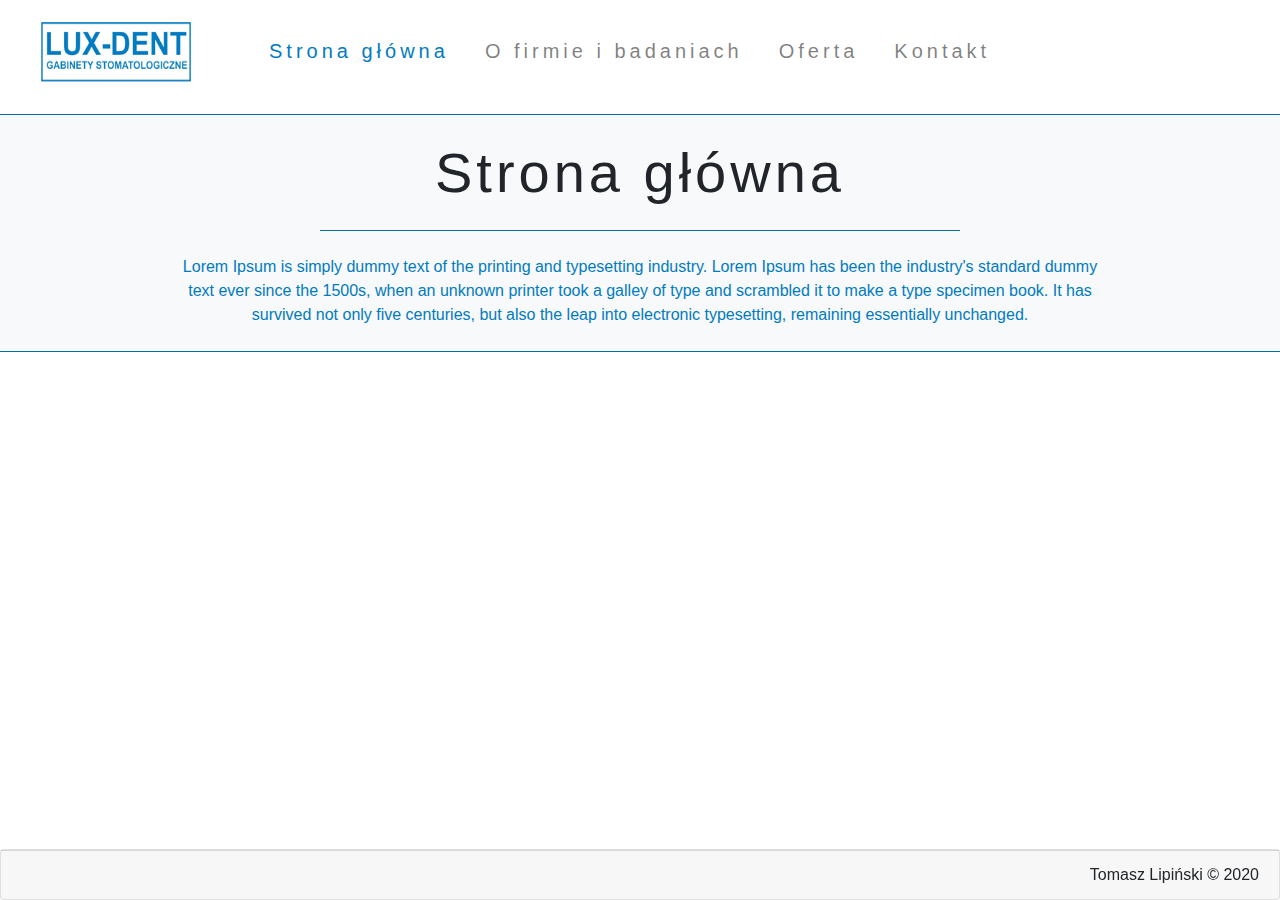
<file: index.html>
<!DOCTYPE html>
<html lang="en">
<head>
    <meta charset="UTF-8">
    <meta name="viewport" content="width=device-width, initial-scale=1.0">
    <meta http-equiv="X-UA-Compatible" content="ie=edge">
    <title>Przekierowanie</title>
</head>
<body>
    <script>window.location = './html/index.html'</script>
</body>
</html>
</file>
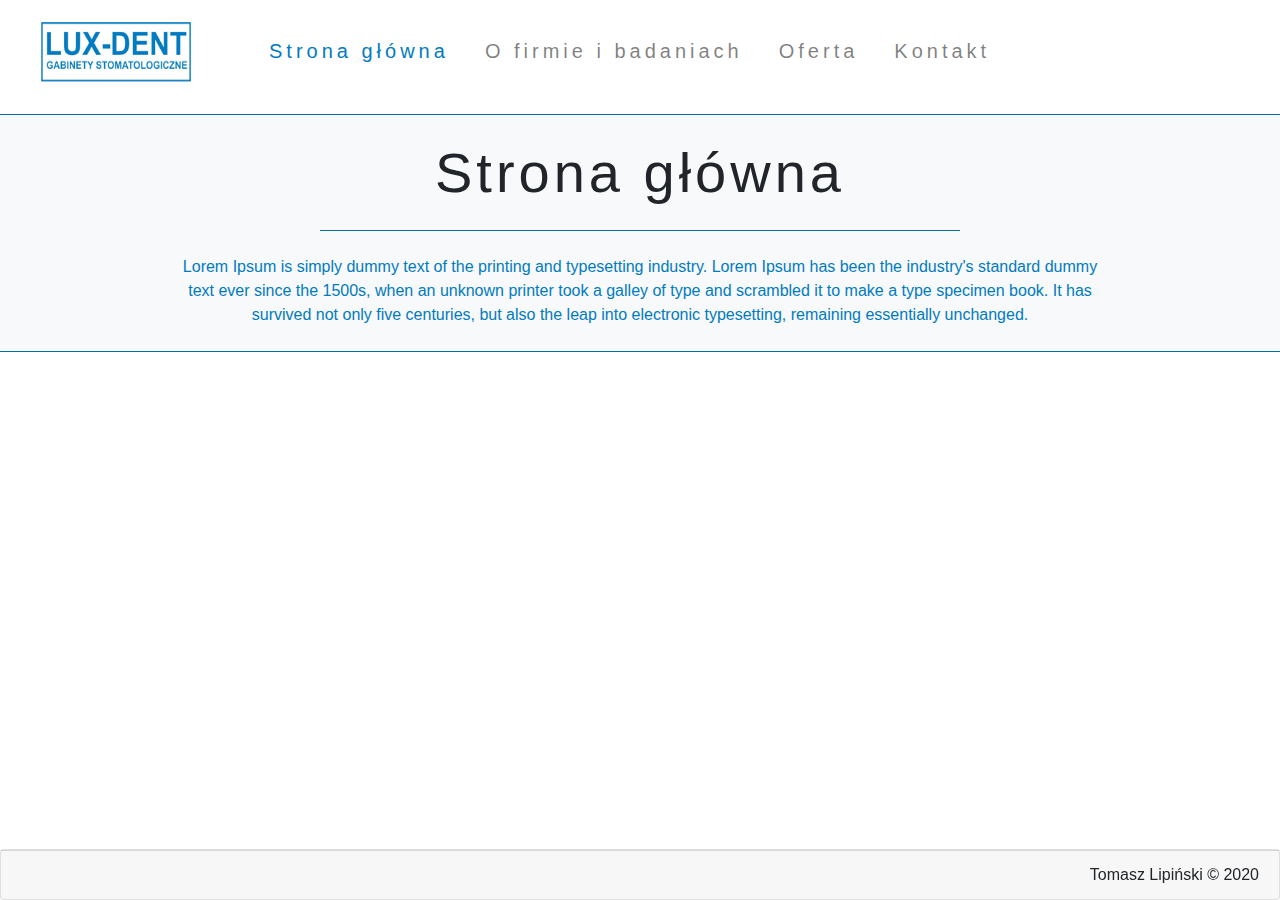
<file: html/index.html>
<!DOCTYPE html>
<html lang="en">
<head>
    <meta charset="UTF-8">
    <meta name="viewport" content="width=device-width, initial-scale=1.0">
    <meta http-equiv="X-UA-Compatible" content="ie=edge">
    <link rel="stylesheet" href="https://maxcdn.bootstrapcdn.com/bootstrap/4.3.1/css/bootstrap.min.css">
    <script src="https://ajax.googleapis.com/ajax/libs/jquery/3.4.1/jquery.min.js"></script>
    <script src="https://cdnjs.cloudflare.com/ajax/libs/popper.js/1.14.7/umd/popper.min.js"></script>
    <script src="https://maxcdn.bootstrapcdn.com/bootstrap/4.3.1/js/bootstrap.min.js"></script>
    <link rel="shortcut icon" href="../img/logo.ico" type="image/x-icon">
    <link rel="stylesheet" href="../style/style.css">
    <title>LUX - DENT | Strona główna</title>
</head>
<body>
    <div id="myModal" class="modal" onclick="close()">
        <img class="modal-content" id="img01">
    </div>
    <nav class="navbar navbar-expand-lg navbar-light bg-lightfixed-top mt-1">
        <a href="./index.html"><img src="../img/logo.png" class="logo" alt=""></a>
        <button class="navbar-toggler" data-target="#my-nav" data-toggle="collapse" aria-controls="my-nav" aria-expanded="false" aria-label="Toggle navigation">
            <span class="navbar-toggler-icon"></span>
        </button>
        <div id="my-nav" class="collapse navbar-collapse mt-2">
            <ul class="navbar-nav mr-auto">
                <li class="nav-item active">
                    <a class="nav-link main-color" href="./index.html">Strona główna <span class="sr-only">(current)</span></a>
                </li>
                <li class="nav-item">
                    <a class="nav-link" href="./ofirmie.html" tabindex="-1" aria-disabled="true">O firmie i badaniach</a>
                </li>
                <li class="nav-item">
                        <a class="nav-link" href="./oferta.html" tabindex="-1" aria-disabled="true">Oferta</a>
                </li>
                <li class="nav-item">
                    <a class="nav-link" href="./kontakt.html" tabindex="-1" aria-disabled="true">Kontakt</a>
                </li>
            </ul>
        </div>
    </nav>
    
    <div class="jumbotron-fluid bg-light text-center">
        <hr class="my-4 main-bg"> 
        <h1 class="display-4"><strong>Strona główna</strong></h1>
        <hr class="my-4 w-50 main-bg"> 
        <div class="container w-75 text-center">
            <div class="row">
                <div class="col main-color">
                    Lorem Ipsum is simply dummy text of the printing and typesetting industry. 
                    Lorem Ipsum has been the industry's standard dummy text ever since the 1500s, 
                    when an unknown printer took a galley of type and scrambled it to make a type specimen book. 
                    It has survived not only five centuries, but also the leap into electronic typesetting, 
                    remaining essentially unchanged. 
                </div>
            </div>
        </div>
        <hr class="my-4 main-bg">
    </div>

    <!-- <div class="container mt-5">
        <div class="row">
            <div class="text-center col centerPos">
                    Lorem Ipsum is simply dummy text of the printing and typesetting industry. 
                    Lorem Ipsum has been the industry's standard dummy text ever since the 1500s, 
                    when an unknown printer took a galley of type and scrambled it to make a type specimen book. 
                    It has survived not only five centuries, but also the leap into electronic typesetting, 
                    remaining essentially unchanged. 
            </div>
            <div class="d-flex justify-content-center col-sm-4">
                 <img src="../zdjecia/stronaglowna/fima.jpg" class="zdjeciaGlowne" onclick="zoom(this)">
            </div>
            </div>
        </div>
    </div>
    <hr class="w-75 bg-info marginHr"> 
    <div class="container mt-5 margin-to-footer">
        <div class="row">
            <div class="d-flex justify-content-center col-sm-4">
                <img src="../zdjecia/stronaglowna/doktor.png" class="zdjeciaGlowne" onclick="zoom(this)">
            </div>
            <div class="text-center col centerPos">
                    Lorem Ipsum is simply dummy text of the printing and typesetting industry. 
                    Lorem Ipsum has been the industry's standard dummy text ever since the 1500s, 
                    when an unknown printer took a galley of type and scrambled it to make a type specimen book. 
                    It has survived not only five centuries, but also the leap into electronic typesetting, 
                    remaining essentially unchanged. 
            </div>
        </div>
    </div> -->
    <div class="card fixed-bottom">
        <div class="card-footer text-right">
            Tomasz Lipiński &copy 2020
        </div>
    </div>
    <script src="../js/script.js"></script>
</body>
</html>
</file>
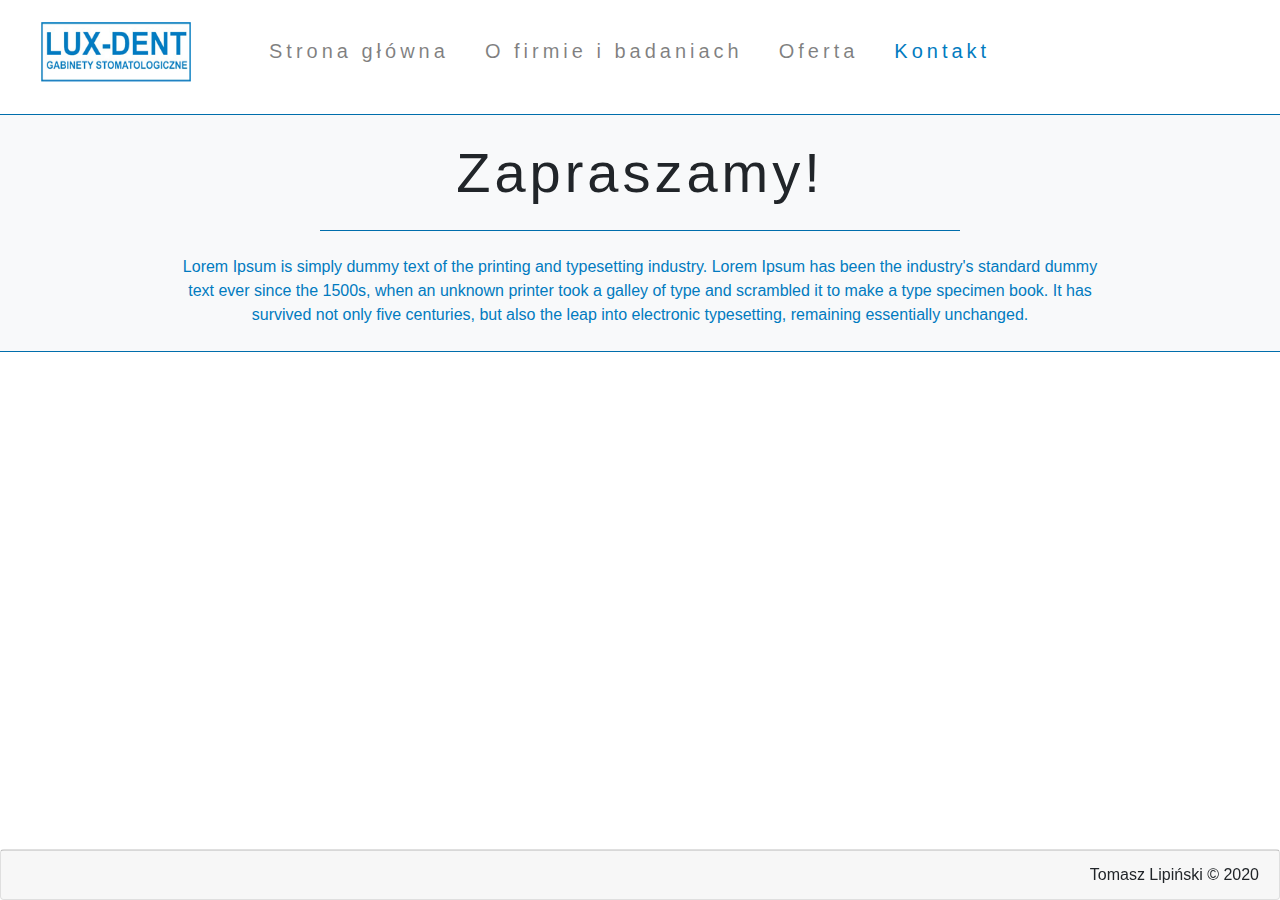
<file: html/kontakt.html>
<!DOCTYPE html>
<html lang="en">
<head>
    <meta charset="UTF-8">
    <meta name="viewport" content="width=device-width, initial-scale=1.0">
    <meta http-equiv="X-UA-Compatible" content="ie=edge">
    <link rel="stylesheet" href="https://maxcdn.bootstrapcdn.com/bootstrap/4.3.1/css/bootstrap.min.css">
    <script src="https://ajax.googleapis.com/ajax/libs/jquery/3.4.1/jquery.min.js"></script>
    <script src="https://cdnjs.cloudflare.com/ajax/libs/popper.js/1.14.7/umd/popper.min.js"></script>
    <script src="https://maxcdn.bootstrapcdn.com/bootstrap/4.3.1/js/bootstrap.min.js"></script>
    <link rel="shortcut icon" href="../img/logo.ico" type="image/x-icon">
    <link rel="stylesheet" href="../style/style.css">
    <title>LUX - DENT | Kontakt</title>
</head>
<body>
    <nav class="navbar navbar-expand-lg navbar-light bg-lightfixed-top mt-1">
        <a href="./index.html"><img src="../img/logo.png" class="logo" alt=""></a>
        <button class="navbar-toggler" data-target="#my-nav" data-toggle="collapse" aria-controls="my-nav" aria-expanded="false" aria-label="Toggle navigation">
            <span class="navbar-toggler-icon"></span>
        </button>
        <div id="my-nav" class="collapse navbar-collapse mt-2">
            <ul class="navbar-nav mr-auto">
                <li class="nav-item">
                    <a class="nav-link" href="./index.html" tabindex="-1" aria-disabled="true">Strona główna</a>
                </li>
                <li class="nav-item">
                    <a class="nav-link" href="./ofirmie.html" tabindex="-1" aria-disabled="true">O firmie i badaniach</a>
                </li>
                <li class="nav-item">
                        <a class="nav-link" href="./oferta.html" tabindex="-1" aria-disabled="true">Oferta</a>
                </li>
                <li class="nav-item active">
                    <a class="nav-link main-color" href="./kontakt.html">Kontakt <span class="sr-only">(current)</span></a>
                </li>
            </ul>
        </div>
    </nav>

    <div class="jumbotron-fluid bg-light text-center">
        <hr class="my-4 main-bg"> 
        <!-- <h1 class="display-4"><strong>S</strong>ee <strong>y</strong>ou <strong>!</strong></h1> -->
        <h1 class="display-4 pomniejszone-zapraszamy"><strong>Zapraszamy!</strong></h1>
        <hr class="my-4 w-50 main-bg"> 
        <div class="container w-75 text-center">
            <div class="row">
                <div class="col-sm main-color">
                    Lorem Ipsum is simply dummy text of the printing and typesetting industry. 
                    Lorem Ipsum has been the industry's standard dummy text ever since the 1500s, 
                    when an unknown printer took a galley of type and scrambled it to make a type specimen book. 
                    It has survived not only five centuries, but also the leap into electronic typesetting, 
                    remaining essentially unchanged. 
                </div>
            </div>
        </div>
        <hr class="my-4 main-bg">
    </div>
    <br>
    <!-- <div class="container w-75 mb-5">
        <div class="row centerPos">
            <div class="col centerPos">
                <iframe class="mapka" src="https://www.google.com/maps/embed?pb=!1m14!1m8!1m3!1d4700.42155173429!2d18.33197539978908!3d52.67664384928969!3m2!1i1024!2i768!4f13.1!3m3!1m2!1s0x0%3A0xd775140502e492ec!2sSee%20You%20Optyk%20Micha%C5%82%20Wrzesie%C5%84!5e0!3m2!1spl!2spl!4v1574715143372!5m2!1spl!2spl" width="600" height="450" frameborder="0" style="border:0;" allowfullscreen="">
                </iframe>
            </div>
            <div class="col godziny">
                <p class="h-ramka">Godziny otwarcia:</p>
                <p><strong>Poniedziałek-Piątek:</strong> 9:00-17:00</p>
                <p><strong>Sobota:</strong> 9:00-13:00</p>
                <p><strong>Niedziela:</strong> nieczynne</p>
                <hr class="my-4 w-75 bg-info">
                <p class="h-ramka">Dane kontaktowe:</p>
                <p><strong>Numer telefonu:</strong> 502 576 541</p>
                <p><strong>Facebook:</strong> <a href="https://www.facebook.com/seeyouoptyk/">See You Optyk</a></p>
                <p><strong>Email:</strong> Tu będzie email</p>
            </div>
        </div>
    </div>
    <br>
    <br> -->
    <div class="card fixed-bottom">
        <div class="card-footer text-right">
            Tomasz Lipiński &copy 2020
        </div>
    </div>
    <script src="../js/script.js"></script>
</body>
</html>
</file>
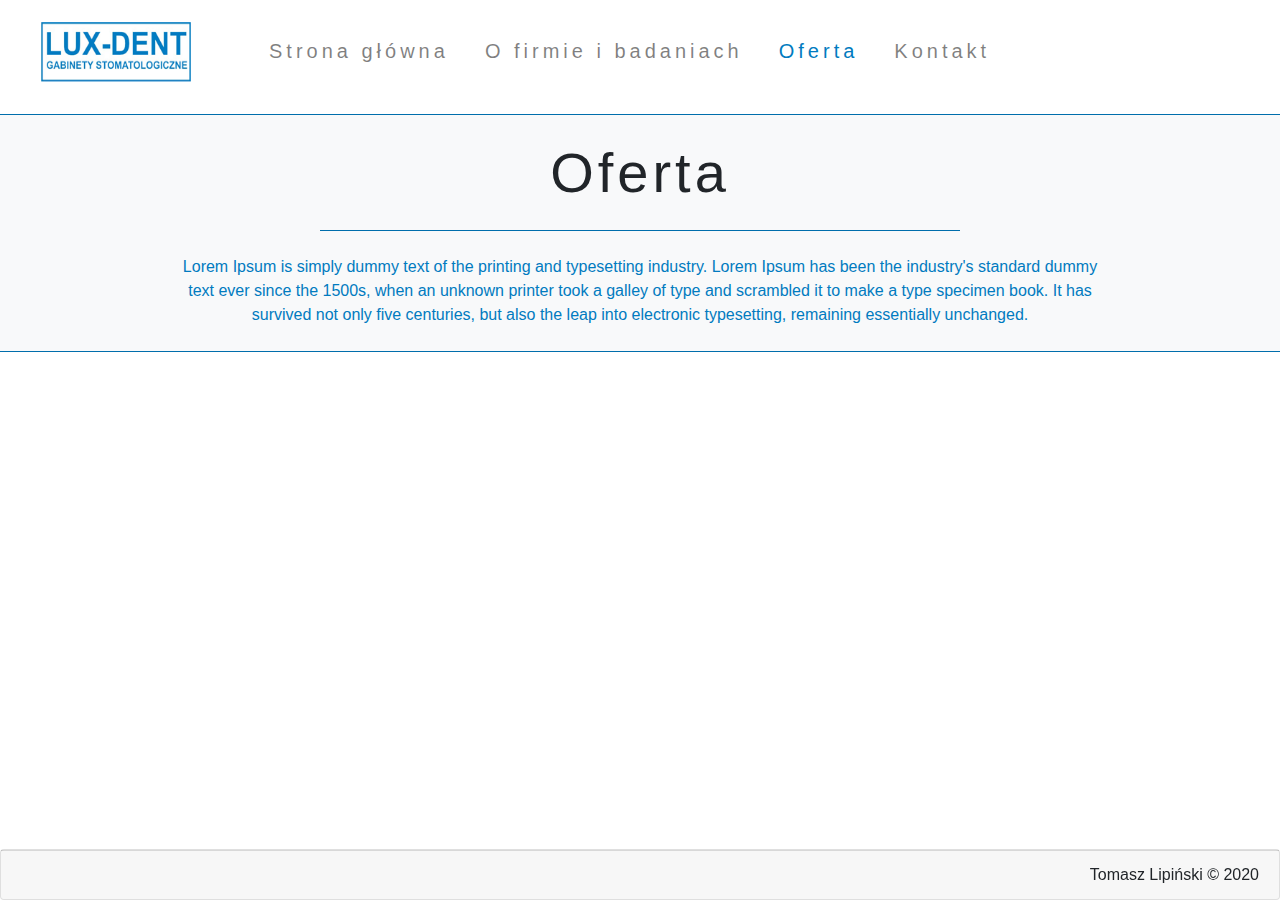
<file: html/oferta.html>
<!DOCTYPE html>
<html lang="en">
<head>
    <meta charset="UTF-8">
    <meta name="viewport" content="width=device-width, initial-scale=1.0">
    <meta http-equiv="X-UA-Compatible" content="ie=edge">
    <link rel="stylesheet" href="https://maxcdn.bootstrapcdn.com/bootstrap/4.3.1/css/bootstrap.min.css">
    <script src="https://ajax.googleapis.com/ajax/libs/jquery/3.4.1/jquery.min.js"></script>
    <script src="https://cdnjs.cloudflare.com/ajax/libs/popper.js/1.14.7/umd/popper.min.js"></script>
    <script src="https://maxcdn.bootstrapcdn.com/bootstrap/4.3.1/js/bootstrap.min.js"></script>
    <link rel="shortcut icon" href="../img/logo.ico" type="image/x-icon">
    <link rel="stylesheet" href="../style/style.css">
    <title>LUX - DENT | Oferta</title>
</head>
<body>
    <div id="myModal" class="modal" onclick="close()">
        <img class="modal-content" id="img01">
    </div>
    <nav class="navbar navbar-expand-lg navbar-light bg-lightfixed-top mt-1">
        <a href="./index.html"><img src="../img/logo.png" class="logo" alt=""></a>
        <button class="navbar-toggler" data-target="#my-nav" data-toggle="collapse" aria-controls="my-nav" aria-expanded="false" aria-label="Toggle navigation">
            <span class="navbar-toggler-icon"></span>
        </button>
        <div id="my-nav" class="collapse navbar-collapse mt-2">
            <ul class="navbar-nav mr-auto">
                <li class="nav-item">
                    <a class="nav-link" href="./index.html" tabindex="-1" aria-disabled="true">Strona główna</a>
                </li>
                <li class="nav-item">
                    <a class="nav-link" href="./ofirmie.html" tabindex="-1" aria-disabled="true">O firmie i badaniach</a>
                </li>
                <li class="nav-item active">
                        <a class="nav-link main-color" href="./oferta.html">Oferta <span class="sr-only">(current)</span></a>
                </li>
                <li class="nav-item">
                    <a class="nav-link" href="./kontakt.html" tabindex="-1" aria-disabled="true">Kontakt</a>
                </li>
            </ul>
        </div>
    </nav>
    <div class="jumbotron-fluid bg-light text-center">
        <hr class="my-4 main-bg"> 
        <h1 class="display-4"><strong>Oferta</strong></h1>
        <hr class="my-4 w-50 main-bg"> 
        <div class="container w-75 text-center">
            <div class="row">
                <div class="col-sm main-color">
                    Lorem Ipsum is simply dummy text of the printing and typesetting industry. 
                    Lorem Ipsum has been the industry's standard dummy text ever since the 1500s, 
                    when an unknown printer took a galley of type and scrambled it to make a type specimen book. 
                    It has survived not only five centuries, but also the leap into electronic typesetting, 
                    remaining essentially unchanged. 
                </div>
            </div>
        </div>
        <hr class="my-4 main-bg">
    </div>
    <!-- <h1 class="display-3 text-center mt-4 mb-4"><strong>Oferta specjalna:</strong></h1>
    <hr class="my-4 w-50 bg-info"> 
    <div class="container text-center mt-5 mb-5">
    <div class="col">
        <h1 class="display-4 mb-5"><strong>30% na drugą parę:</strong></h1>
        <p class="mb-5">
            Lorem Ipsum is simply dummy text of the printing and typesetting industry. 
            Lorem Ipsum has been the industry's standard dummy text ever since the 1500s, 
            when an unknown printer took a galley of type and scrambled it to make a type specimen book.
        </p>
        <div class="centerPos mb-5">
            <img src="../zdjecia/oferta/30procent.jpg" class="zdjeciaPromocje" onclick="zoom(this)">
        </div>
        <hr class="my-4 w-50 bg-info">
    </div>
    <div class="col">
        <h1 class="display-4 mb-5"><strong>Wydaj 500zł, drugie okulary za złotówkę:</strong></h1>
        <p class="mb-5">
            Lorem Ipsum is simply dummy text of the printing and typesetting industry. 
            Lorem Ipsum has been the industry's standard dummy text ever since the 1500s, 
            when an unknown printer took a galley of type and scrambled it to make a type specimen book.
        </p>
        <div class="centerPos mb-5">
            <img src="../zdjecia/oferta/parazazlotowke.jpg" class="zdjeciaPromocje" onclick="zoom(this)">
        </div>
        <hr class="my-4 w-50 bg-info">
    </div>
    <div class="col">
        <h1 class="display-4 mb-5"><strong>Vouchery:</strong></h1>
        <p class="mb-5">
            Lorem Ipsum is simply dummy text of the printing and typesetting industry. 
            Lorem Ipsum has been the industry's standard dummy text ever since the 1500s, 
            when an unknown printer took a galley of type and scrambled it to make a type specimen book.
        </p>
        <div class="centerPos mb-5">
            <img src="../zdjecia/oferta/voucher.jpg" class="zdjeciaPromocje" onclick="zoom(this)">
        </div>
    </div>   
    </div>
    <hr class="my-4 bg-info">
    <h1 class="display-4 text-center mt-4 mb-4">Bestsellery:</h1>
    <hr class="my-4 w-50 bg-info"> 
    <div class="centerPos">
        <div class="w-75 text-center">
                Lorem Ipsum is simply dummy text of the printing and typesetting industry. 
                Lorem Ipsum has been the industry's standard dummy text ever since the 1500s, 
                when an unknown printer took a galley of type and scrambled it to make a type specimen book. 
                It has survived not only five centuries, but also the leap into electronic typesetting, 
                remaining essentially unchanged. 
        </div>
    </div>
    <hr class="my-4 w-100 bg-info"> 
    <div class="container text-center mt-5 mb-5">
        <div class="row">
            <div class="col-sm-4 mt-4">
                <div class="centerPos">
                    <img src="../zdjecia/oferta/okulary1.jpg" class="zdjeciaOferta" onclick="zoom(this)">
                </div>
            </div>
            <div class="col-sm-4 mt-4">
                <div class="centerPos">
                    <img src="../zdjecia/oferta/okulary2.jpg" class="zdjeciaOferta" onclick="zoom(this)">
                </div>
            </div>
            <div class="col-sm-4 mt-4">
                <div class="centerPos">
                    <img src="../zdjecia/oferta/okulary3.jpg" class="zdjeciaOferta" onclick="zoom(this)">
                </div>
            </div>
        </div>    
        <div class="row">
            <div class="col-sm-4 mt-4">
                <div class="centerPos">
                    <img src="../zdjecia/oferta/okulary4.jpg" class="zdjeciaOferta" onclick="zoom(this)">
                </div>
            </div>
            <div class="col-sm-4 mt-4">
                <div class="centerPos">
                    <img src="../zdjecia/oferta/okulary5.jpg" class="zdjeciaOferta" onclick="zoom(this)">
                </div>
            </div>
            <div class="col-sm-4 mt-4">
                <div class="centerPos">
                    <img src="../zdjecia/oferta/okulary6.jpg" class="zdjeciaOferta" onclick="zoom(this)">
                </div>
            </div>
        </div>
    </div>
    <hr class="my-4 bg-info">
    <h1 class="display-4 text-center mt-4 mb-4">Zapraszamy!</h1>
    <hr class="my-4 w-50 bg-info">
    <div class="container w-75 mb-5">
        <div class="row centerPos">
            <div class="col centerPos">
                <iframe class="mapka" src="https://www.google.com/maps/embed?pb=!1m14!1m8!1m3!1d4700.42155173429!2d18.33197539978908!3d52.67664384928969!3m2!1i1024!2i768!4f13.1!3m3!1m2!1s0x0%3A0xd775140502e492ec!2sSee%20You%20Optyk%20Micha%C5%82%20Wrzesie%C5%84!5e0!3m2!1spl!2spl!4v1574715143372!5m2!1spl!2spl" width="600" height="450" frameborder="0" style="border:0;" allowfullscreen="">
                </iframe>
            </div>
            <div class="col godziny">
                <p class="h-ramka">Godziny otwarcia:</p>
                <p><strong>Poniedziałek-Piątek:</strong> 9:00-17:00</p>
                <p><strong>Sobota:</strong> 9:00-13:00</p>
                <p><strong>Niedziela:</strong> nieczynne</p>
                <hr class="my-4 w-75 bg-info">
                <p class="h-ramka">Dane kontaktowe:</p>
                <p><strong>Numer telefonu:</strong> 502 576 541</p>
                <p><strong>Facebook:</strong> <a href="https://www.facebook.com/seeyouoptyk/">See You Optyk</a></p>
                <p><strong>Email:</strong> Tu będzie email</p>
            </div>
        </div>
    </div>
    <br>
    <br>
    <script src="../js/script.js"></script> -->
    <div class="card fixed-bottom">
        <div class="card-footer text-right">
            Tomasz Lipiński &copy 2020
        </div>
    </div>        
</body>
</html>
</file>
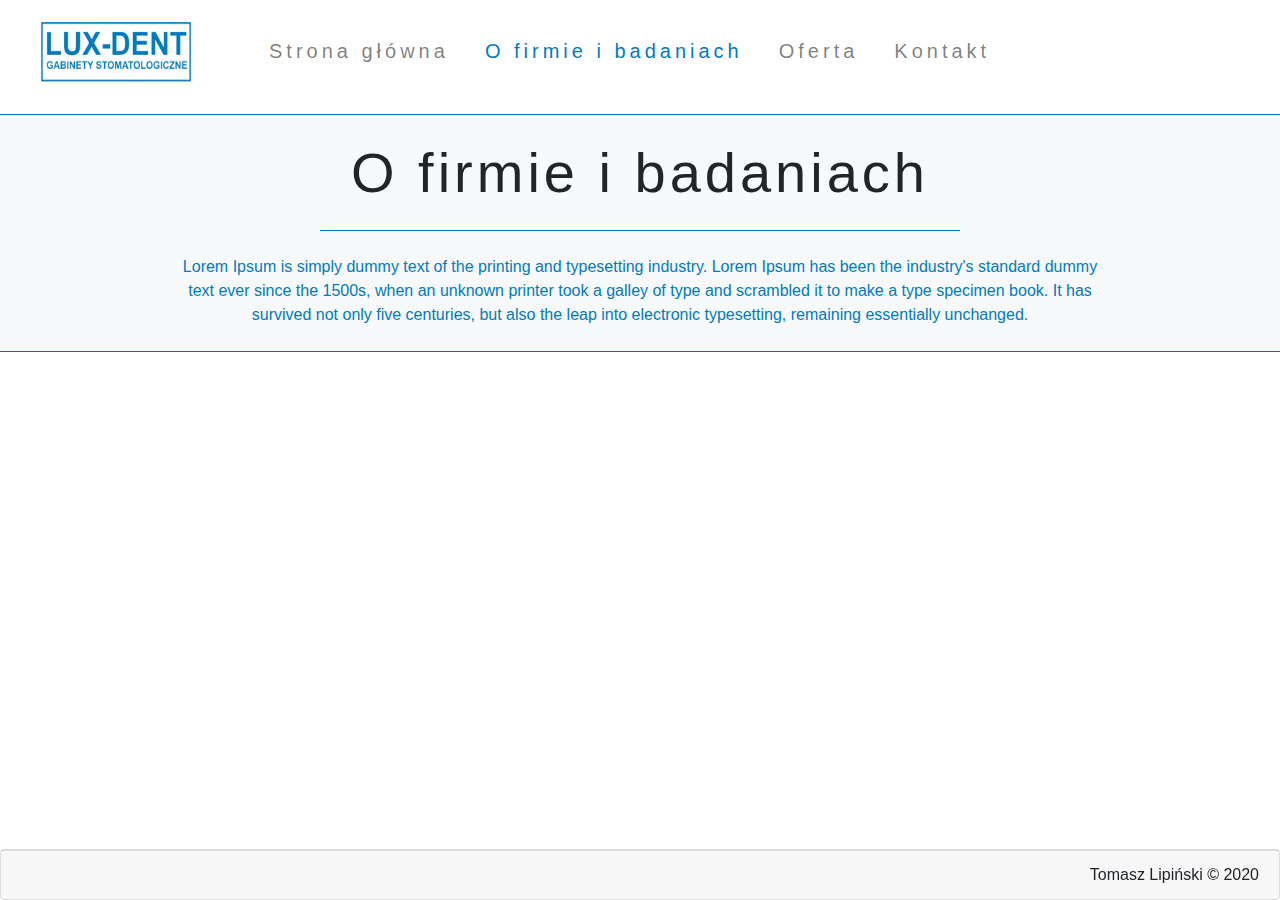
<file: html/ofirmie.html>
<!DOCTYPE html>
<html lang="en">
<head>
    <meta charset="UTF-8">
    <meta name="viewport" content="width=device-width, initial-scale=1.0">
    <meta http-equiv="X-UA-Compatible" content="ie=edge">
    <link rel="stylesheet" href="https://maxcdn.bootstrapcdn.com/bootstrap/4.3.1/css/bootstrap.min.css">
    <script src="https://ajax.googleapis.com/ajax/libs/jquery/3.4.1/jquery.min.js"></script>
    <script src="https://cdnjs.cloudflare.com/ajax/libs/popper.js/1.14.7/umd/popper.min.js"></script>
    <script src="https://maxcdn.bootstrapcdn.com/bootstrap/4.3.1/js/bootstrap.min.js"></script>
    <link rel="shortcut icon" href="../img/logo.ico" type="image/x-icon">
    <link rel="stylesheet" href="../style/style.css">
    <title>LUX - DENT | O firmie</title>
</head>
<body>
    <div id="myModal" class="modal" onclick="close()">
        <img class="modal-content" id="img01">
    </div>
    <nav class="navbar navbar-expand-lg navbar-light bg-lightfixed-top mt-1">
        <a href="./index.html"><img src="../img/logo.png" class="logo" alt=""></a>
        <button class="navbar-toggler" data-target="#my-nav" data-toggle="collapse" aria-controls="my-nav" aria-expanded="false" aria-label="Toggle navigation">
            <span class="navbar-toggler-icon"></span>
        </button>
        <div id="my-nav" class="collapse navbar-collapse mt-2">
            <ul class="navbar-nav mr-auto">
                <li class="nav-item">
                    <a class="nav-link" href="./index.html" tabindex="-1" aria-disabled="true">Strona główna</a>
                </li>
                <li class="nav-item active">
                    <a class="nav-link main-color" href="./ofirmie.html">O firmie i badaniach <span class="sr-only">(current)</span></a>
                </li>
                <li class="nav-item">
                        <a class="nav-link" href="./oferta.html" tabindex="-1" aria-disabled="true">Oferta</a>
                </li>
                <li class="nav-item">
                    <a class="nav-link" href="./kontakt.html" tabindex="-1" aria-disabled="true">Kontakt</a>
                </li>
            </ul>
        </div>
    </nav>
    
    <div class="jumbotron-fluid bg-light text-center">
        <hr class="my-4 main-bg"> 
        <h1 class="display-4"><strong>O firmie i badaniach</strong></h1>
        <hr class="my-4 w-50 main-bg"> 
        <div class="container w-75 text-center">
            <div class="row">
                <div class="col-sm main-color">
                    Lorem Ipsum is simply dummy text of the printing and typesetting industry. 
                    Lorem Ipsum has been the industry's standard dummy text ever since the 1500s, 
                    when an unknown printer took a galley of type and scrambled it to make a type specimen book. 
                    It has survived not only five centuries, but also the leap into electronic typesetting, 
                    remaining essentially unchanged. 
                </div>
            </div>
        </div>
        <hr class="my-4 main-bg">
    </div>
    <!-- <div class="container w-75 mt-5 mb-5">
        <div class="row centerPos">
            <div class="col-sm-4 centerPos">
                <div class="mb-5">
                    <img src="../zdjecia/ofirmie/sprzet1.jpg" class="zdjeciaFirma" onclick="zoom(this)">
                </div>
            </div>
            <div class="text-center col-sm-8">
                Lorem Ipsum is simply dummy text of the printing and typesetting industry. 
                Lorem Ipsum has been the industry's standard dummy text ever since the 1500s, 
                when an unknown printer took a galley of type and scrambled it to make a type specimen book. 
                It has survived not only five centuries, but also the leap into electronic typesetting, 
                remaining essentially unchanged.
            </div>
        </div>
    </div>
    <hr class="my-4 w-75 bg-info">
    <div class="container w-75 mt-5 mb-5">
        <div class="row centerPos">
            <div class="text-center col-sm-8">
                Lorem Ipsum is simply dummy text of the printing and typesetting industry. 
                Lorem Ipsum has been the industry's standard dummy text ever since the 1500s, 
                when an unknown printer took a galley of type and scrambled it to make a type specimen book. 
                It has survived not only five centuries, but also the leap into electronic typesetting, 
                remaining essentially unchanged.
            </div>
            <div class="col-sm-4 centerPos">
                <div class="mb-5">
                    <img src="../zdjecia/ofirmie/wnetrze1.jpg" class="zdjeciaFirma" onclick="zoom(this)">
                </div>
            </div>
        </div>
    </div>
    <br>
    <br> -->
    <div class="card fixed-bottom">
        <div class="card-footer text-right">
            Tomasz Lipiński &copy 2020
        </div>
    </div>
    <script src="../js/script.js"></script>
</body>
</html>
</file>
<file: style/style.css>
body{
    margin: 0;
    padding: 0;
}

nav a{
    letter-spacing: 4px;
    font-size: 20px !important;
    margin-right: 20px;
    transform: scale(1);
    transition: 0.2s ease-in-out;
}

nav a:hover{
    opacity: 0.7;
    cursor: pointer;
    transform: scale(1.05);
}

div h1{
    letter-spacing: 4px !important;
}

.logo{
    margin-left: 25px;
    margin-right: 50px;
    margin-top: 10px;
    width: 150px;
    height: 60px;
    overflow: hidden;
}

.centerPos{
    display: flex;
    justify-content: center;
    align-items: center;
}

.main-color{
    color: rgb(1, 123, 192)!important
}
.main-bg{
    background-color: rgb(1, 123, 192)!important;
}

/* MARGINS IN INDEX */
.margin-to-footer{
    margin-bottom: 115px;
}

.marginHr{
    margin-top: 50px !important;
}

/* ZDJECIA NA STRONIE GŁOWNEJ */
.zdjeciaGlowne{
    width:100%;
    min-width: 330px;
    max-width:350px;
    max-height: 350px;
    border-radius: 50px;
    border: bisque;
    transform: scale(1);
    transition: 0.2s ease-in-out;
}

.zdjeciaGlowne:hover{
    opacity: 0.7;
    cursor: pointer;
    transform: scale(1.05);
}

/* ZDJECIA DLA OFERY */
.zdjeciaOferta{
    width:100%;
    max-width:350px;
    min-height: 350px;;
    max-height: 250px;
    border-radius: 50px;
    border: bisque;
    transform: scale(1);
    transition: 0.2s ease-in-out;
    
}

.zdjeciaOferta:hover{
    opacity: 0.7;
    cursor: pointer;
    transform: scale(1.05);
}

/* ZDJECIA PROMOCJE */
.zdjeciaPromocje{
    width:100%;
    max-width:450px;
    min-height: 250px;
    border-radius: 50px;
    border: bisque;
    transform: scale(1);
    transition: 0.2s ease-in-out;
}

.zdjeciaPromocje:hover{
    opacity: 0.7;
    cursor: pointer;
    transform: scale(1.05);
}

/* ZDJĘCIA FIRMA */
.zdjeciaFirma{
    width:100%;
    min-width: 330px;
    max-width:470px;
    min-height: 300px;;
    max-height: 250px;
    border-radius: 50px;
    border: bisque;
    transform: scale(1);
    transition: 0.2s ease-in-out;
}

.zdjeciaFirma:hover{
opacity: 0.7;
cursor: pointer;
transform: scale(1.05);
}

/* WYŚWIETLANIE ZDJĘCIA */
.modal{
    display: none; 
    position: fixed; 
    z-index: 1; 
    padding-top: 25px; 
    left: 0;
    top: 0;
    width: 100%; 
    height: 100%; 
    overflow: auto; 
    background-color: rgb(0,0,0); 
    background-color: rgba(0,0,0,0.9); 
}
.modal-content{
    margin: auto;
    display: block;
    height: 90%;
    width: 80%;
    max-width: 700px;
    animation-name: zoom;
    animation-duration: 0.6s;
}
@keyframes zoom{
    from {transform:scale(0)}
    to {transform:scale(1)}
}
/* WYŚWITLANIE ZDJECIA */

/* GODZINY OTWARCIA */
.godziny{
    display: flex;
    flex-direction: column;
    float: left;
    max-height: 470px;
    border-style: solid;
    border-color: #17a2b8;
    border-radius: 10px;
    padding: 30px;
}
.godziny > .h-ramka{
    font-size: xx-large;
}

/* MAPKA */
.mapka{
    max-height: 470px;
}

/* MEDIA */
@media(max-width: 558px){
    body div{
        margin-top: 10px !important;
    }
    .marginHr{
        margin-top: 75px !important;
    }
    .modal{
        padding-top: 80px;
    }
    .modal-content{
        height: 70%;
        width: 100%;
    }
    .mapka{
        max-width: 300px;
    }
    .godziny{
        min-width: 300px;
        max-height: 700px;
        font-size: small;
    }
    .pomniejszone-zapraszamy{
        font-size: 40px;
    }
}
/* MEDIA */
</file>
